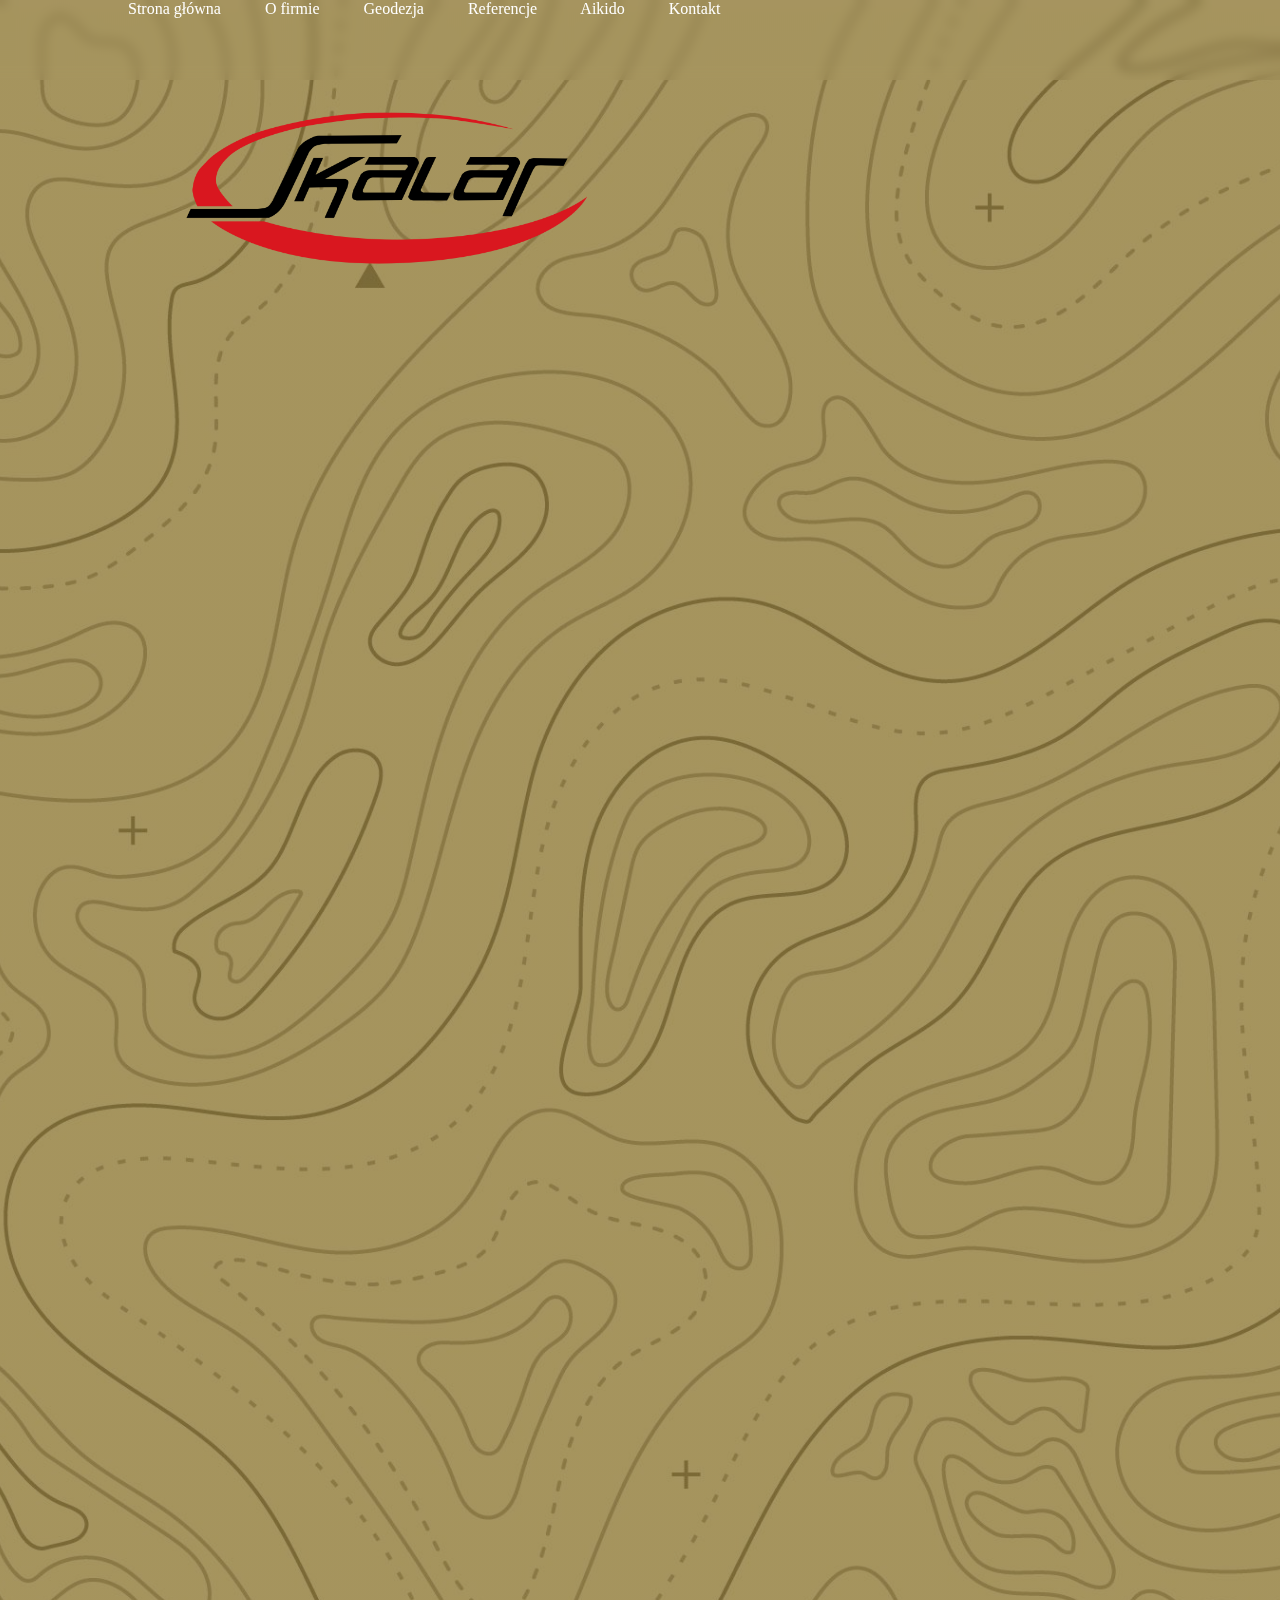
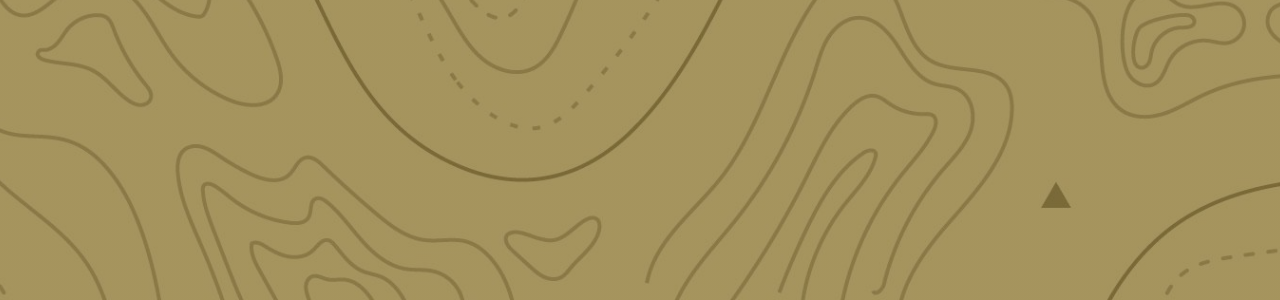
<file: index.html>
<!DOCTYPE html>
<html lang="en">

<head>
    <!--Displays site properly based on user's device-->
    <meta charset="UTF-8" />
    <meta http-equiv="X-UA-Compatible" content="IE-edge" />
    <meta name="viewport" content="width=device-width, initial-scale=1.0" />
    <!--Fonts&Icons-->
    <!--<a target="_blank" href="https://icons8.com/icon/120374/menu-rounded">Menu Rounded</a> icon by <a target="_blank"
        href="https://icons8.com">Icons8</a>-->
    <!--ID stuff-->
    <title>Skalar - Geodeta </title>
    <!--Styles-->
    <link rel="stylesheet" href="css/main_style.css">
</head>

<body>
    <main class="bck-img">
        <div class="header-background">
            <header class="container">

                <nav class="nav">
                    <a href="#">Strona główna</a>
                    <a href="#">O firmie</a>
                    <a href="#">Geodezja</a>
                    <a href="#">Referencje</a>
                    <a href="#">Aikido</a>
                    <a href="#">Kontakt</a>
                </nav>
                <div class="logo-wrapper">
                    <img class="logo-para" src="../pictures/logo_wektor.png" alt="LOGO">
                </div>
            </header>
        </div>

        <!--mobile-->
        <div class="mob-menu">
            <img class="mob-open" src="./pictures/open.png" alt="openJpg" />
            <div class="mob-wrapper close">
                <img class="mob-close" src="./pictures/close.png" alt="closeJpg" />
                <div class="mob-list">
                    <a href="#" class="mob-list__item">LOGO</a>
                    <a href="index.html" class="mob-list__item">Strona główna</a>
                    <a href="#" class="mob-list__item">O firmie</a>
                    <a href="#" class="mob-list__item">Geodezja</a>
                    <a href="#" class="mob-list__item">Referencje</a>
                    <a href="#" class="mob-list__item">Aikido</a>
                    <a href="#" class="mob-list__item">Kontakt</a>
                </div>
            </div>
        </div>
    </main>

    <script src="./js/nav.js"></script>



    <!--
    <header>
        
        <nav class="nav">
            <ul class="list">
                <li class="item"> <a href="https://dominikszafara.github.io/skalar_webpage/index.html" class="link">
                        Strona główna</a></li>
                <li class="item"> <a href="https://dominikszafara.github.io/skalar_webpage/oFirmie.html" class="link"> O
                        firmie
                    </a> </li>
                <li class="item"> <a href="https://dominikszafara.github.io/skalar_webpage/geodezja.html" class="link">
                        Geodezja </a> </li>
                <li class="item"> <a href="https://dominikszafara.github.io/skalar_webpage/kontakt.html" class="link">
                        Kontakt </a> </li>
                <li class="item"> <a href="https://dominikszafara.github.io/skalar_webpage/referencje.html"
                        class="link">
                        Referencje</a> </li>

            </ul>
        </nav>
    </header>
    <main>
        <div><img src="pictures/skalar_baner.png" alt="baner"></div>
        <div><a href="http://aikikai.org.pl/" target="_blank"><img src="pictures/aikikai.png"
                    alt="Aikido w Trójmieście - Klub Budowork"></a></div>
        <div> KONTAKT:<br>
            Usługi geodezyjne SKALAR Waldemar Wrześniewski<br>

            ul. Długa 30D9<br>
            84-240 Reda<br>
            skalar@post.pl<br>

            tel.: 602 475 855<br>

            NIP: PL 841-121-57-69<br>
            REGON: 771277167
            <br>
        </div>
    </main>

    <footer>
        <div>SKALAR 2022</div>

    </footer>
    -->
</body>

</html>
</file>
<file: css/main_style.css>
body,
html,
h1,
h2,
h3,
h4,
h5,
h6,
p,
div,
a {
    margin: 0;
    padding: 0;
}

a {
    text-decoration: none;
}

.bck-img {
    background-image: linear-gradient(rgb(107, 83, 4, 0.6) 100%,
            rgba(107, 83, 4, 0.6) 100%),
        url("../pictures/background.jpg");

    background-color: rgb(34, 34, 34);
    background-size: cover;
    background-position: center;
    max-width: 2560px;
    height: 1900px;
    margin: 0 auto;
}

.container {
    width: 80%;
    max-width: 1440px;
    margin: 0 auto;
}

.header {
    display: flex;
    justify-content: space-between;
    padding: 0px 30px 30px 30px;
}

.nav>a {
    margin-right: 40px;
    color: white;
    transition: all 150ms ease-in-out;
}

.nav>a:last-child {
    margin-right: 0px;
    color: white;
}

.nav>a:hover {
    color: rgb(179, 179, 179);
}

.logo {
    /*background-image: url("../pictures/logo_wektor.png");
    background-size: cover;
    background-position: center;*/
    color: white;
    transition: all 150ms ease-in-out;

}

.logo-para {
    height: 50%;
    width: 50%;
}

.logo:hover {
    color: rgb(179, 179, 179);
}

.header-background {
    backdrop-filter: blur(6px);
    height: 80px;
}

@media screen and (max-width: 767px) {

    .header,
    .header-background {
        display: none;
    }

}

/*mob version*/
.mob-open,
.mob-close {
    width: 30px;
    height: 30px;
}

.mob-open {
    position: fixed;
    right: 30px;
    top: 15px;
}

.mob-list {
    height: 100%;
    width: 35%;
    position: fixed;
    right: 0;

    display: flex;
    flex-direction: column;
    align-items: center;
    justify-content: center;
    gap: 45px;
    background-color: #2d2d2d;
}

.mob-list__item {
    color: white;
}

.mob-list__item:first-child {
    margin-bottom: 40px;
}

.mob-close {
    position: fixed;
    right: 30px;
    top: 15px;
    z-index: 5;
}

@media screen and (min-width: 768px) {
    .mob-menu {
        display: none;
    }

}

/*js*/

.opened {
    opacity: 1;
    animation: openAnim 200ms ease-in-out;
}

.close {
    opacity: 0;
    animation: closeAnim 200ms ease-in-out;
}

@keyframes openAnim {
    0% {
        opacity: 0;
    }

    100% {
        opacity: 1;
    }
}

@keyframes closeAnim {
    0% {
        opacity: 1;
    }

    100% {
        opacity: 0;
    }
}
</file>
